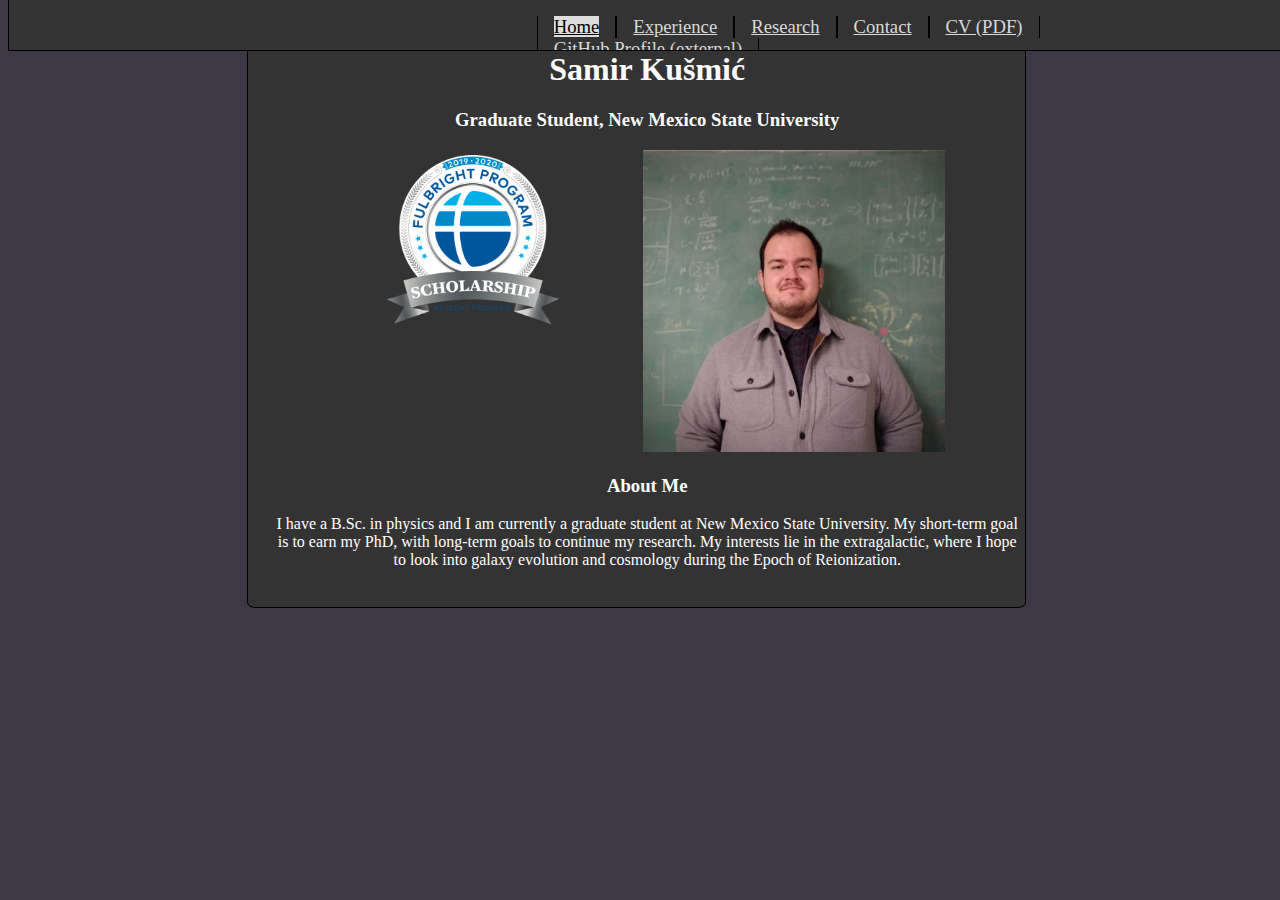
<file: index.html>
<!DOCTYPE html>

<html>
<meta charset=utf-8>

<title>
  Samir Ku&scaron;mi&cacute; | Home
</title>

<head>
  <link rel="stylesheet" href="main.css">
</head>

<body>
  <div class="navbar">
    <ul>
      <li><a class="active" href="./index.html">Home</a></li>
      <li><a href="./experience.html">Experience</a></li>
      <li><a href="./research.html">Research</a></li>
      <li><a href="./contact.html">Contact</a></li>
      <li><a target="_blank" href="./curriculum-vitae.pdf">CV (PDF)</a></li>
      <li><a target="_blank" href="https://github.com/kusmic/">GitHub Profile (external)</a></li>
    </ul>
  </div>
  
  <div class="home">
    <div class="mainbox">
      <h1>Samir Ku&scaron;mi&cacute;</h1>
      <h3>Graduate Student, New Mexico State University</h3>
      <div class="crop">
	   <img id="me"  src="./me.jpg">
	   <img id = "fulbright" class="icon" src="./fulbright.png" style="float:left;width:180px;height:180px;">
      </div>
	   <p>
	    <h3> About Me </h3>
        I have a B.Sc. in physics and I am currently a graduate student at New Mexico State University. My short-term goal is to earn my PhD, with long-term goals to continue my research. My interests lie in the extragalactic, where I hope to look into galaxy evolution and cosmology during the Epoch of Reionization.
      </p>
    </div>
  </div>
</body>
</html>
</file>
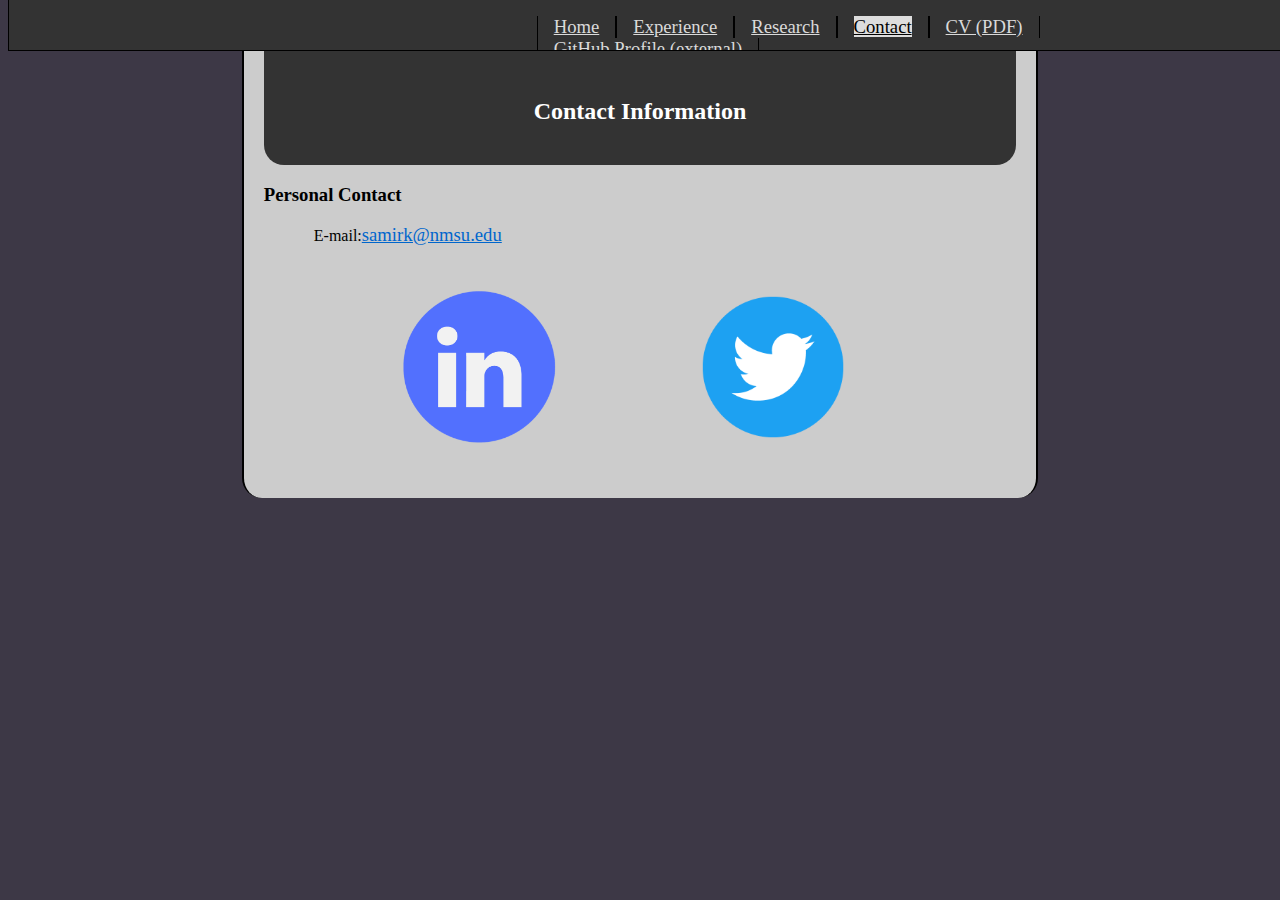
<file: contact.html>
<!DOCTYPE html>

<html>
<meta charset=utf-8>

<title>
  Samir Ku&scaron;mi&cacute; | Contact
</title>

<head>
  <link rel="stylesheet" href="main.css">
</head>

<body>
  <div class="navbar">
    <ul>
      <li><a href="./index.html">Home</a></li>
      <li><a href="./experience.html">Experience</a></li>
      <li><a href="./research.html">Research</a></li>
      <li><a class="active" href="./contact.html">Contact</a></li>
      <li><a target="_blank" href="./curriculum-vitae.pdf">CV (PDF)</a></li>
      <li><a target="_blank" href="https://github.com/kusmic/">GitHub Profile (external)</a></li>
    </ul>
  </div>
  
  <div class="home">
    <div class="other-info cont">
      <div class="otherhead">
	    <h2> Contact Information </h2>
      </div>
      
      <p>
	    <h3>Personal Contact</h3>
	
	    <ul class="con">
            <li>E-mail:<a href="mailto:samirk@nmsu.edu">samirk@nmsu.edu</a></li>
	    </ul>
		
	    <div class="social">
            <a class="soc-media"  href="https://www.linkedin.com/in/samir-kusmic/" target="_blank"><img class="icon" src="linkedin_icon.png"></a>
	        <a class="soc-media" href="https://twitter.com/Cosmic_Kusmic" target="_blank"><img class="icon" src="twitter_icon.png"></a>
	    </div>
	
      </p>
      
    </div>
  </div>
  
</div>

</body>
</html>
</file>
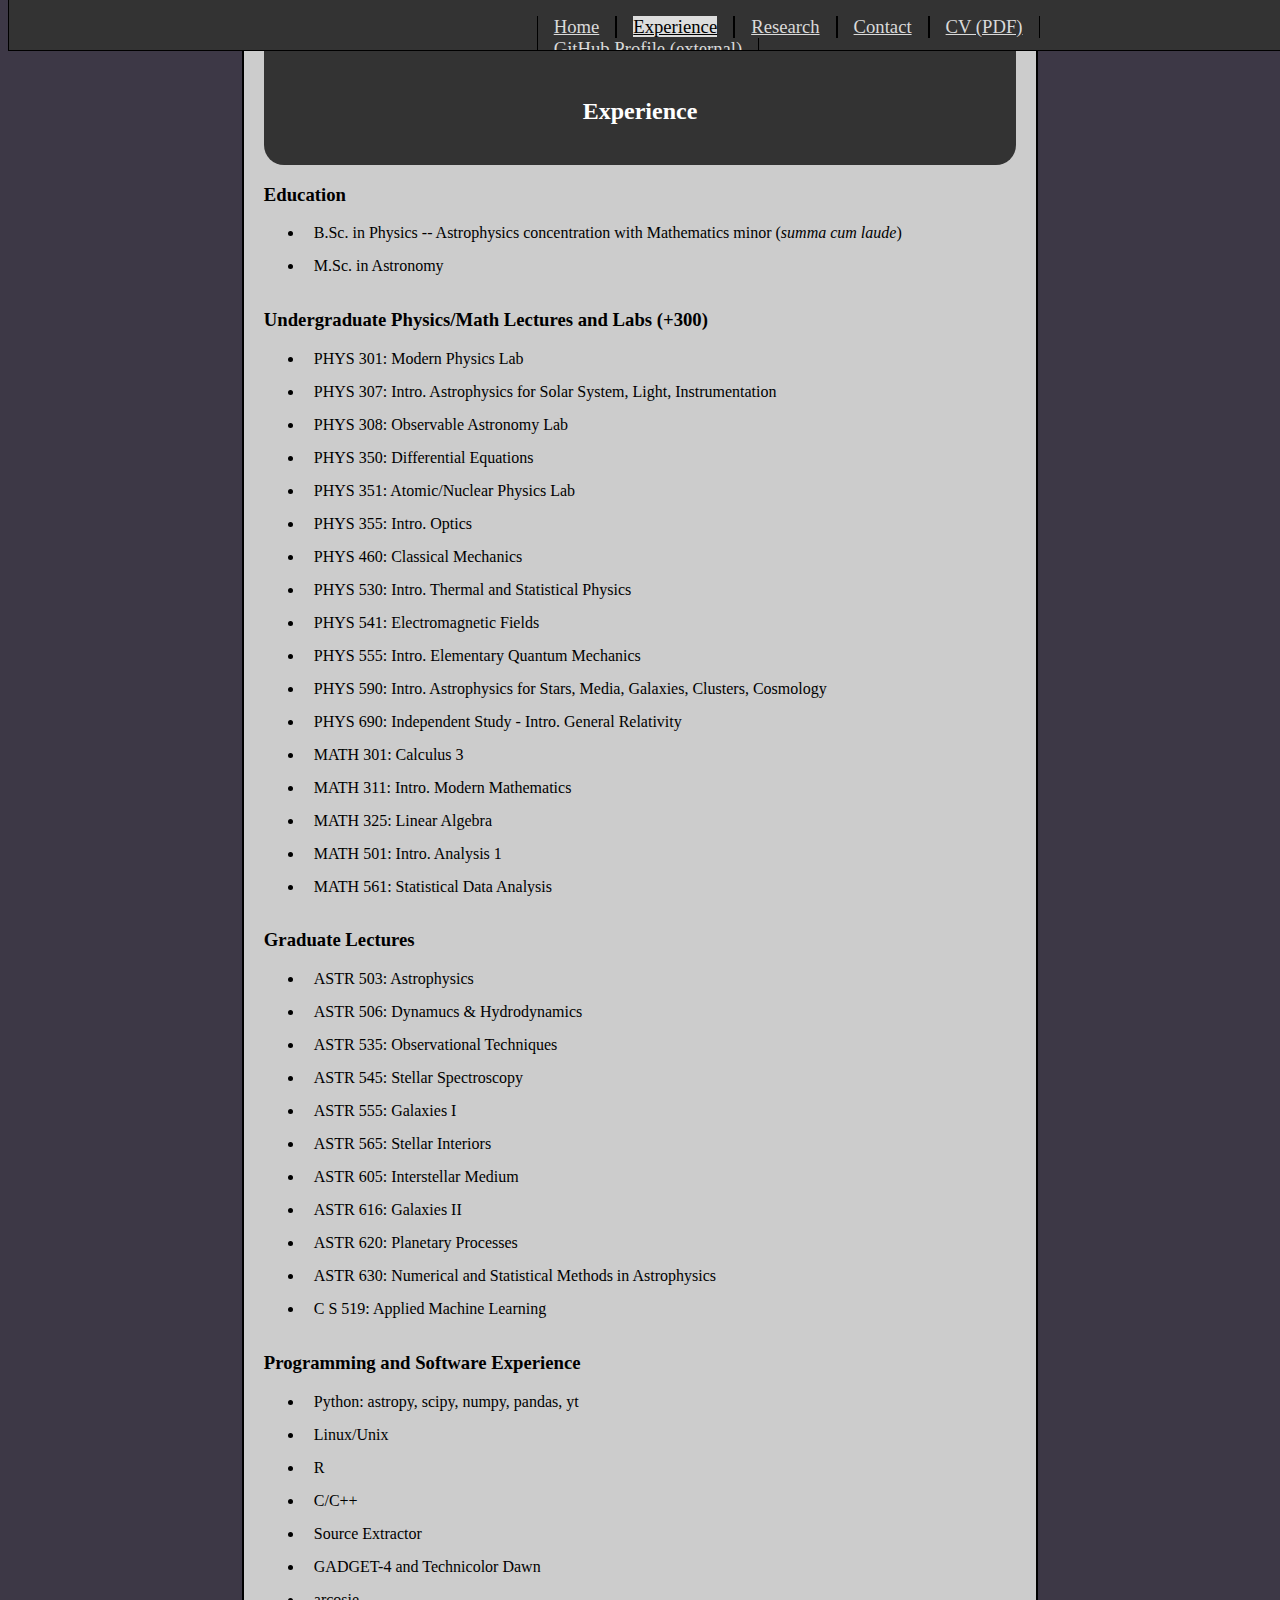
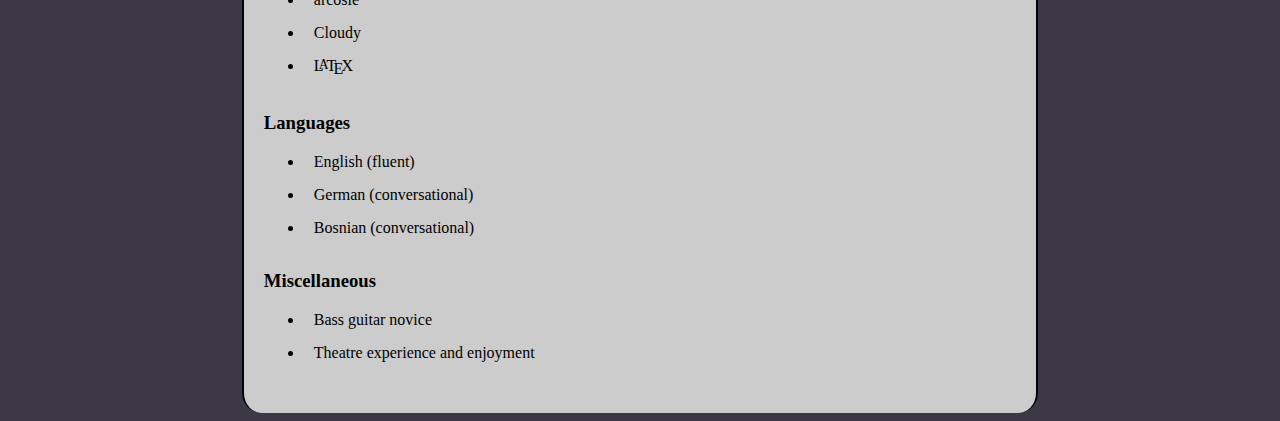
<file: experience.html>
<!DOCTYPE html>

<html>
<meta charset=utf-8>

  <title>
    Samir Ku&scaron;mi&cacute; | Experience
  </title>

  <head>
    <link rel="stylesheet" href="main.css">
  </head>

<body>
  <div class="navbar">
    <ul>
      <li><a href="./index.html">Home</a></li>
      <li><a class="active" href="./experience.html">Experience</a></li>
      <li><a href="./research.html">Research</a></li>
      <li><a href="./contact.html">Contact</a></li>
      <li><a target="_blank" href="./curriculum-vitae.pdf">CV (PDF)</a></li>
	  <li><a target="_blank" href="https://github.com/kusmic/">GitHub Profile (external)</a></li>
    </ul>
  </div>
  
  <div class="home">
    <div class="other-info">
      <div class="otherhead">
		  <h2> Experience </h2>
      </div>
      
      <p>

		<h3>Education</h3>
		<ul>
			<li> B.Sc. in Physics -- Astrophysics concentration with Mathematics minor (<i>summa cum laude</i>) </li>
			<li> M.Sc. in Astronomy </li>
		</ul>

		<h3>Undergraduate Physics/Math Lectures and Labs (+300)</h3>
		<ul id="exper">
		  <li>PHYS 301: Modern Physics Lab</li>
		  <li>PHYS 307: Intro. Astrophysics for Solar System, Light, Instrumentation</li>
		  <li>PHYS 308: Observable Astronomy Lab</li>
		  <li>PHYS 350: Differential Equations</li>
		  <li>PHYS 351: Atomic/Nuclear Physics Lab</li>
		  <li>PHYS 355: Intro. Optics</li>
		  <li>PHYS 460: Classical Mechanics</li>
		  <li>PHYS 530: Intro. Thermal and Statistical Physics</li>
		  <li>PHYS 541: Electromagnetic Fields</li>
		  <li>PHYS 555: Intro. Elementary Quantum Mechanics</li>
		  <li>PHYS 590: Intro. Astrophysics for Stars, Media, Galaxies, Clusters, Cosmology</li>
		  <li>PHYS 690: Independent Study - Intro. General Relativity </li>
		  <li>MATH 301: Calculus 3</li>
		  <li>MATH 311: Intro. Modern Mathematics</li>
		  <li>MATH 325: Linear Algebra</li>
		  <li>MATH 501: Intro. Analysis 1</li>
		  <li>MATH 561: Statistical Data Analysis </li>
		</ul>

		<h3>Graduate Lectures</h3>
		<ul id="exper">
			<li>ASTR 503: Astrophysics</li>
			<li>ASTR 506: Dynamucs & Hydrodynamics</li>
			<li>ASTR 535: Observational Techniques</li>
			<li>ASTR 545: Stellar Spectroscopy</li>
			<li>ASTR 555: Galaxies I</li>
			<li>ASTR 565: Stellar Interiors</li>
			<li>ASTR 605: Interstellar Medium</li>
			<li>ASTR 616: Galaxies II</li>
			<li>ASTR 620: Planetary Processes</li>
			<li>ASTR 630: Numerical and Statistical Methods in Astrophysics</li>
			<li>C S 519: Applied Machine Learning</li>
		</ul>
	  
		<h3>Programming and Software Experience</h3>
		<ul id="exper">
		  <li> Python: astropy, scipy, numpy, pandas, yt </li>
		  <li> Linux/Unix </li>
		  <li> R </li>
		  <li> C/C++ </li>

		  <li> Source Extractor </li>
		  <li> GADGET-4 and Technicolor Dawn </li>
		  <li> arcosie </li>
		  <li> Cloudy </li>
		  <li> <span class="latex">L<sup>a</sup>T<sub>e</sub>X</span> </li>
		</ul>

		<h3> Languages </h3>
		<ul id="exper">
		  <li> English (fluent) </li>
		  <li> German (conversational) </li>
		  <li> Bosnian (conversational) </li>
        </ul>

		<h3> Miscellaneous </h3>
		<ul id="exper">
		  <li> Bass guitar novice </li>
		  <li> Theatre experience and enjoyment </li>
		</ul>
	  
      </p>
      
    </div>
  </div>
  
</div>

</body>
</html>
</file>
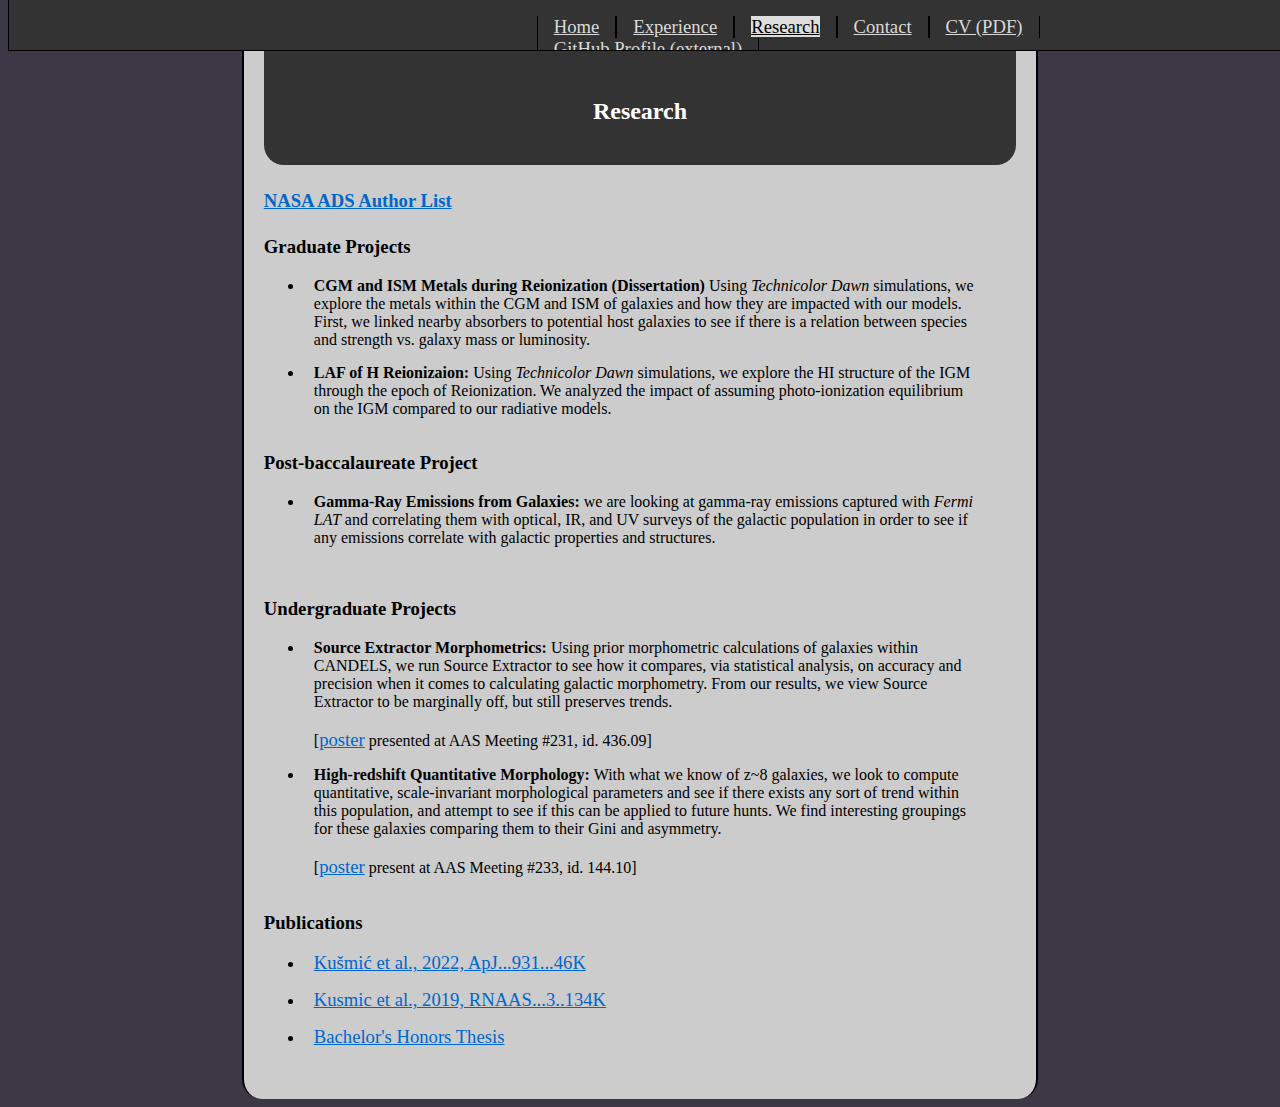
<file: research.html>
<!DOCTYPE html>

<html>
<meta charset=utf-8>

  <title>
    Samir Ku&scaron;mi&cacute; | Research
  </title>

  <head>
    <link rel="stylesheet" href="main.css">
  </head>

<body>
  <div class="navbar">
    <ul>
      <li><a href="./index.html">Home</a></li>
      <li><a href="./experience.html">Experience</a></li>
      <li><a class="active" href="./research.html">Research</a></li>
      <li><a href="./contact.html">Contact</a></li>
      <li><a target="_blank" href="./curriculum-vitae.pdf">CV (PDF)</a></li>
      <li><a target="_blank" href="https://github.com/kusmic/">GitHub Profile (external)</a></li>
    </ul>
  </div>
  
  <div class="home">
    <div class="other-info">
      <div class="otherhead">
	    <h2> Research </h2>
      </div>

        <a href="https://ui.adsabs.harvard.edu/search/filter_author_facet_hier_fq_author=AND&filter_author_facet_hier_fq_author=author_facet_hier%3A%220%2FKusmic%2C%20S%22&filter_database_fq_database=AND&filter_database_fq_database=database%3A%22astronomy%22&fq=%7B!type%3Daqp%20v%3D%24fq_database%7D&fq=%7B!type%3Daqp%20v%3D%24fq_author%7D&fq_author=(author_facet_hier%3A%220%2FKusmic%2C%20S%22)&fq_database=(database%3A%22astronomy%22)&q=%20%20author%3A%22kusmic%22&sort=date%20desc%2C%20bibcode%20desc&p_=0" target=""_blank> 
          <h4> NASA ADS Author List </h4>
        </a>

        <h3>Graduate Projects</h3>
	    <ul>
        <li>
          <b> CGM and ISM Metals during Reionization (Dissertation) </b> Using <i>Technicolor Dawn</i> simulations, we explore the metals within the CGM and ISM of galaxies and how they are impacted with our models. First, we linked nearby absorbers to potential host galaxies to see if there is a relation between species and strength vs. galaxy mass or luminosity.
        </li>
	      <li> <b>LAF of H Reionizaion:</b> Using <i>Technicolor Dawn</i> simulations, we explore the HI structure of the IGM through the epoch of Reionization. We analyzed the impact of assuming photo-ionization equilibrium on the IGM compared to our radiative models.</li>
      </ul>

      <h3>Post-baccalaureate Project</h3>
        <ul>
          <li> <b>Gamma-Ray Emissions from Galaxies: </b> we are looking at gamma-ray emissions captured with <i>Fermi LAT</i> and correlating them with optical, IR, and UV surveys of the galactic population in order to see if any emissions correlate with galactic properties and structures. <br><br></li>
        </ul>

	    <h3>Undergraduate Projects</h3>
	    <ul>
	      <li> <b>Source Extractor Morphometrics:</b> Using prior morphometric calculations of galaxies within CANDELS, we run Source Extractor to see how it compares, via statistical analysis, on accuracy and precision when it comes to calculating galactic morphometry. From our results,  we view Source Extractor to be marginally off, but still preserves trends. <br><br>
            [<a href="./poster-sextractor-galaxy.pdf" target="_blank">poster</a> presented at AAS Meeting #231, id. 436.09] </li>
	      <li> <b>High-redshift Quantitative Morphology:</b> With what we know of z~8 galaxies, we look to compute quantitative, scale-invariant morphological parameters and see if there exists any sort of trend within this population, and attempt to see if this can be applied to future hunts. We find interesting groupings for these galaxies comparing them to their Gini and asymmetry. <br><br>
          [<a href="./poster-z8-morphology.pdf" target="_blank">poster</a> present at AAS Meeting #233, id. 144.10] </li>
        </ul>

      <h3>Publications</h3>
        <ul>
	  <li> <a href="https://ui.adsabs.harvard.edu/abs/2022ApJ...931...46K/abstract target="_blank">Ku&#353mi&#263 et al., 2022, ApJ...931...46K</a></li>
          <li> <a href="https://ui.adsabs.harvard.edu/abs/2019RNAAS...3..134K/abstract" target="_blank">Kusmic et al., 2019, RNAAS...3..134K</a></li>
          <li> <a href="https://ir.library.louisville.edu/honors/201/" target="_blank"> Bachelor's Honors Thesis</a> </li>
        </ul>

    </div>
  </div>
  
</div>

</body>
</html>
</file>
<file: main.css>
a {
    color: rgb(218, 218, 218);
    font-size: 14pt;
}

body {
    background-color: #3d3846;
    color : rgb(218, 218, 218);
}
/* General Webpage Setting */
    
.home {
    place-items: center;
    display: grid;
    min-width: 0;
    min-height: 0;
    max-width: 100%;
    max-height: 100%;
    grid-template-columns: 85% 15%;
    grid-template-rows: 100%;
    margin: 5px;
    padding: 0;
}
. {
    place-items: center;
    min-width: 0;
    min-height: 0;
    max-width: 100%;
    max-height: 100%;
    grid-template-columns: 80% 20%;
    grid-template-rows: 100%;
    margin: 0%;
    margin-top: 0;
    margin-right : 0%;
    background-color: #3d3846;
}

/* Navigating Bar Menu Setting */

.navbar {
    overflow: hidden;
    background-color: #333;
    text-color: rgb(219, 219, 219);
    position: fixed; /* Set the navbar to fixed position */
    place-items: center;
    top: 0; /* Position the navbar at the top of the page */
    width: 99%; /* Full width */
    height: 50px;
    border-bottom: 1px solid black;
    border-left: 1px solid black;
    border-right: 1px solid black;
    z-index: 10;
    margin: 0;
    padding-left: 11%;
}

.navbar ul {
    list-style-type: none;
    overflow: hidden;
    background-color: #333;
}

.navbar li {
    float: left;
    position: sticky;
    margin: 0;
    padding-left: 3%;
    padding-right: 3%;
    border-left: 1px solid black;
    border-right: 1px solid black;
}

a.menu {
    font-size: 14pt;
    color: white;
}

.navbar li a.menu:visited {
    color: white;
}

/* Anchors in lists setting */

li a.list {
    display: block;
    color: #06c;
    text-decoration: none;
    display: inline;
}

.navbar li a:hover{
    background-color: #111;
}

.active{
    color: black;
    background-color: #ddd;
}

.active li a.menu:hover {
    background-color: #999;
}

.mainbox {
    padding: 2%;
    text-align: center;
    background-color: #333;
    border-radius: 1%;
    color: white;
    grid-area: span 1/span 1;
    margin-bottom: 3%;
    margin-top: 0%;
    margin-left: 22%;
    margin-right : 5%;
    padding-right : 0%;
    border: 0px;
    border-left: 1px solid black;
    border-right: 1px solid black;
    border-bottom: 1px solid black;
}

.crop img {
    width: 25%;
    margin: 0px;
    padding: 0px;
}

img#me{
    width: 40%;
}

img#fulbright {
    width: 5%;
}

.aboutme {
    place-self: center;
    float: left;
    text-align: center;
    padding: 0%;
    margin-right: 2%;
    margin-left: 0;
    background-color: #ccc;
    border-radius: 10%;
}

.other-info {
    width: 60%;
    text-align: left;
    grid-area: 1/1/3/3;
    background-color: #ccc;
    border-radius: 20px;
    color: black;
    padding: 20px;
    border-left: 2px solid black;
    border-right: 2px solid black;
}

.other-info ul {
    width: 90%;
}

ul#exper {
    list-style-type: disc;
}

.other-info.cont ul {
    list-style-type: none;
    display: block;
}

.other-info li {
    padding-bottom: 15px;
    padding-left: 10px;
}

.otherhead {
    width: 100%;
    text-align: center;
    background-color: #333;
    color: white;
    border-radius: 20px;
    padding-top: 50px;
    padding-bottom: 20px;
    padding-left: 0px;
    padding-right: 0px;
}

.otherhead h5 {
    margin-left: 20px;
}

img.icon {
    margin-left: 15%;
    width: 180px;
    padding: 0px;
}

.other-info a {
    color: #06c;
}

.other-info a:hover {
    color: #339;
}

.con ul {
    list-style-type: none;
}

/* Social Media Alignment Settings */
.social {
    display: inline;
    margin: 10px;
    text-align: center;
}

/* LaTeX Visual Options */

.tex sub, .latex sub, .latex sup {
    text-transform: uppercase;
}

.tex sub, .latex sub {
    vertical-align: -0.5ex;
    margin-left: -0.1667em;
    margin-right: -0.125em;
}

.tex, .latex, .tex sub, .latex sub {
    font-size: 1em;
}

.latex sup {
    font-size: 0.85em;
    vertical-align: 0.15em;
    margin-left: -0.36em;
    margin-right: -0.15em;
}
</file>
